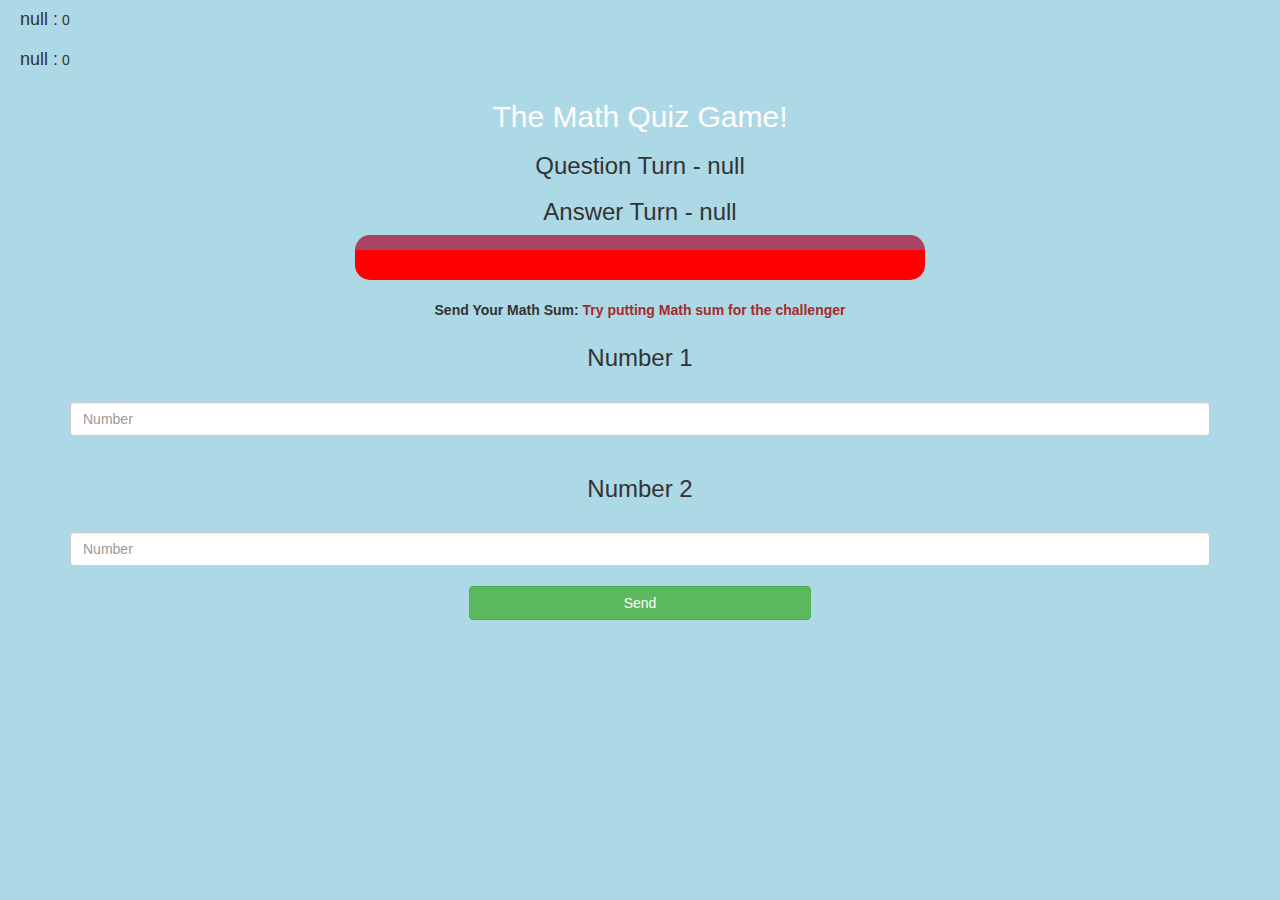
<file: game_page.html>
<!DOCTYPE html>
<html>
<head>
    <title>The Math Quiz Game!</title>

<meta name="viewport" content="width=device-width, initial-scale=1">
<link rel="stylesheet" href="https://maxcdn.bootstrapcdn.com/bootstrap/3.4.0/css/bootstrap.min.css">
<script src="https://ajax.googleapis.com/ajax/libs/jquery/3.4.1/jquery.min.js"></script>
<script src="https://maxcdn.bootstrapcdn.com/bootstrap/3.4.0/js/bootstrap.min.js"></script>

<link rel="stylesheet" type="text/css" href="game.css">



</head>
<body>
  
     <h4 id="player1_name"></h4> <span id="player1_score"></span>
     <br>
     <h4 id="player2_name"></h4> <span id="player2_score"></span>

  <div class="container">
    <center>
         <h2 style="color: white;">The Math Quiz Game!</h2>
        
         <h3 id="player_question"></h3>
        
         <h3 id="player_answer"></h3>
         
         <div id="output" class="col-lg-6"></div>
         
         <br>
         
         <label>Send Your Math Sum: <b style="color: brown;">Try putting Math sum for the challenger</b></label>

         <br>

         <h3>Number 1</h3>

         <br>


         <input type="text" id="number1" class="form-control" placeholder="Number">
         
         <br>

         <h3>Number 2</h3>

         <br>

         <input type="text" id="number2" class="form-control" placeholder="Number">

         <br>

         <button onclick="send()" class="btn btn-success" style="width: 30%;">Send</button>

         <br><br><br><br><br><br><br>
         

    </center>
  </div>

  <script src="game_page.js"></script>

</body>

</html>
</file>
<file: game.css>
body
{
	background: lightblue;
}

	.login_div1 , .login_div2
	{
		background: greenyellow;
		padding: 10px;
		float: none;
		border-radius: 15px;
	}


#player1_name , #player2_name
{
	display: inline-block;
	margin-left: 20px;
}
#word
{
	width: 80%;
}
#word_display
{
	letter-spacing: 5px;
}
#output
{
background: red;
border-radius: 15px;
border-top: 15px solid #AA4465;
padding: 15px;
float: none;
text-align: left;
}
</file>
